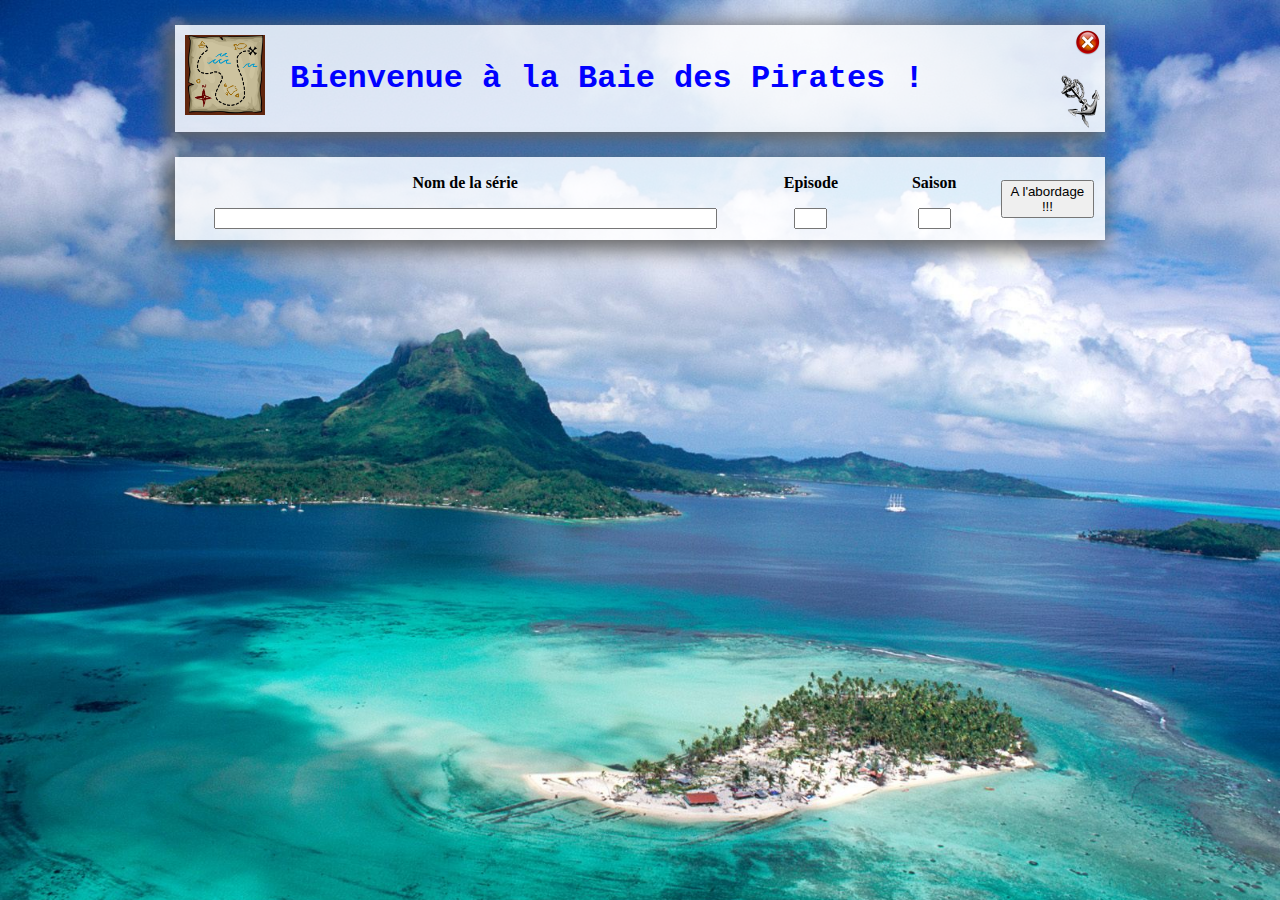
<file: data/files/index.html>
<!DOCTYPE html>
<html lang="fr">
<head>
   <meta http-equiv="content-type" content="text/html; charset=utf-8" />
   <meta name="author" content="Gaspi" />
   <link href="index.css" rel="stylesheet" type="text/css">
   <title>Baie des pirates</title>
   <script src="main.js"></script>
   <script src="search.js"></script>
   <script src="subtitles.js"></script>
</head>

<body>

<div class="container" id="cont1">
   <a href="index.html">      <img id="logo"           src="logo.png">   </a>
   <a href="parameters.html"> <img id="parameters"     src="anchor.png"> </a>
   <img class="exit-button" src="exit.png" onclick="exitRequest()"> 
   <h1 id="title">Bienvenue à la Baie des Pirates !</h1>
</div>

<div class="container" id="cont2">
   <table id="searchTable">
   <tr>
      <th class="col1"> Nom de la série </th>
      <th class="col2"> Episode </th>
      <th class="col3"> Saison </th>
      <th class="col4" rowspan="2"> <button id="go-button" type="button" onclick="searchRequest()"> A l'abordage !!! </button> </th>
   </tr>
   <tr>
      <td class="inputcell"> <input id="name"    type="text" name="name">    </td>
      <td class="inputcell"> <input id="episode" type="text" name="episode"> </td>
      <td class="inputcell"> <input id="season"  type="text" name="season">  </td>
      
   </tr>
   </table>
   <h5 class="errorsub" id="statusMsg"> </h5>
</div>


</body>
</html>
</file>
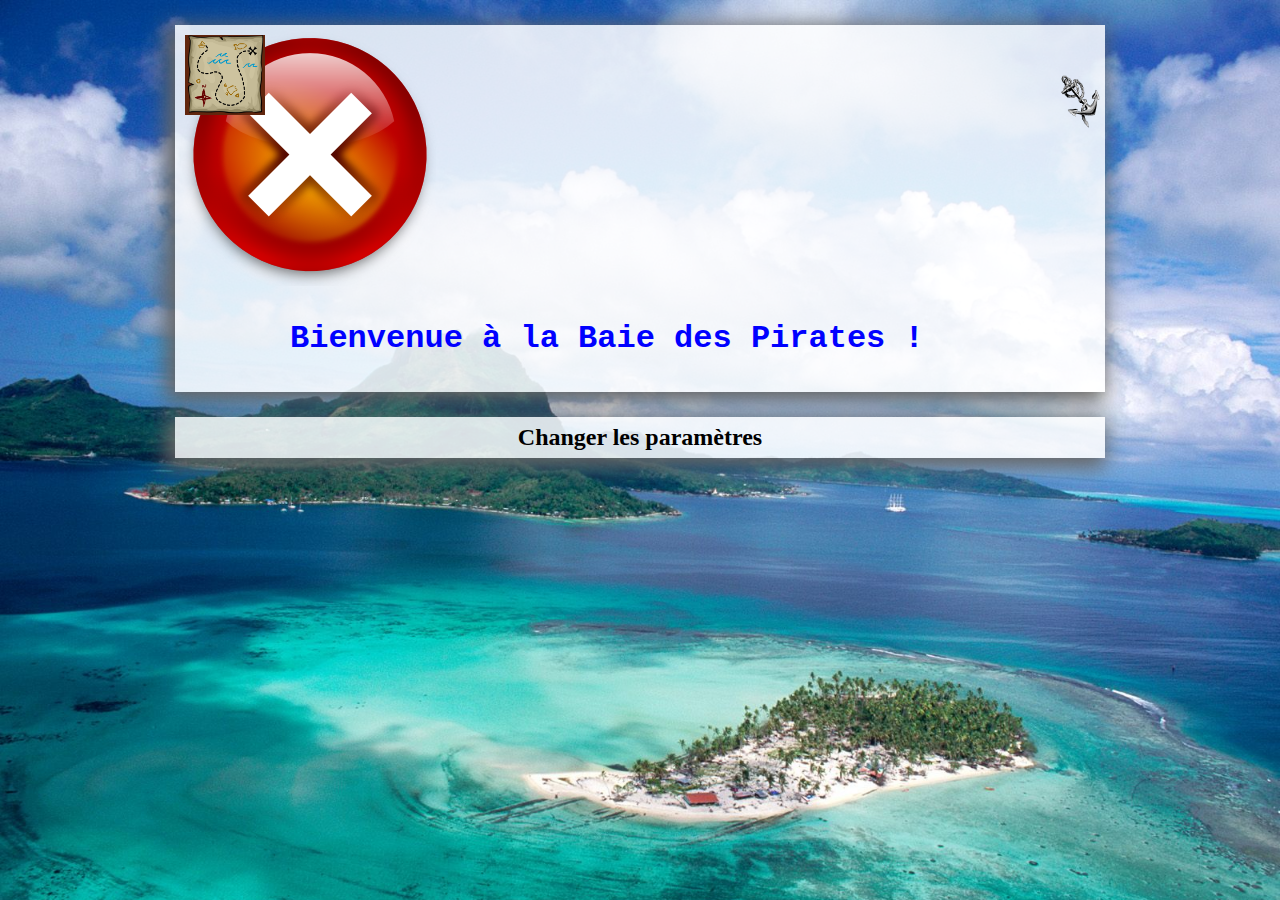
<file: data/files/parameters.html>
<!DOCTYPE html>
<html lang="fr">
<head>
   <meta http-equiv="content-type" content="text/html; charset=utf-8" />
   <meta name="author" content="Gaspi" />
   <link href="index.css" rel="stylesheet" type="text/css">
   <title>Baie des pirates</title>
   <script src="main.js"></script>
   <script src="search.js"></script>
   <script src="subtitles.js"></script>
</head>

<body>

<div class="container" id="cont1">
   <img id="exit-button" src="exit.ico" onclick="exitRequest()">
   <a href="index.html">      <img id="logo"       src="logo.png">   </a>
   <a href="parameters.html"> <img id="parameters" src="anchor.png"> </a>
   <h1 id="title">Bienvenue à la Baie des Pirates !</h1>
</div>

<div class="container" id="cont2">
<h2> Changer les paramètres </h2>
</div>


</body>
</html>
</file>
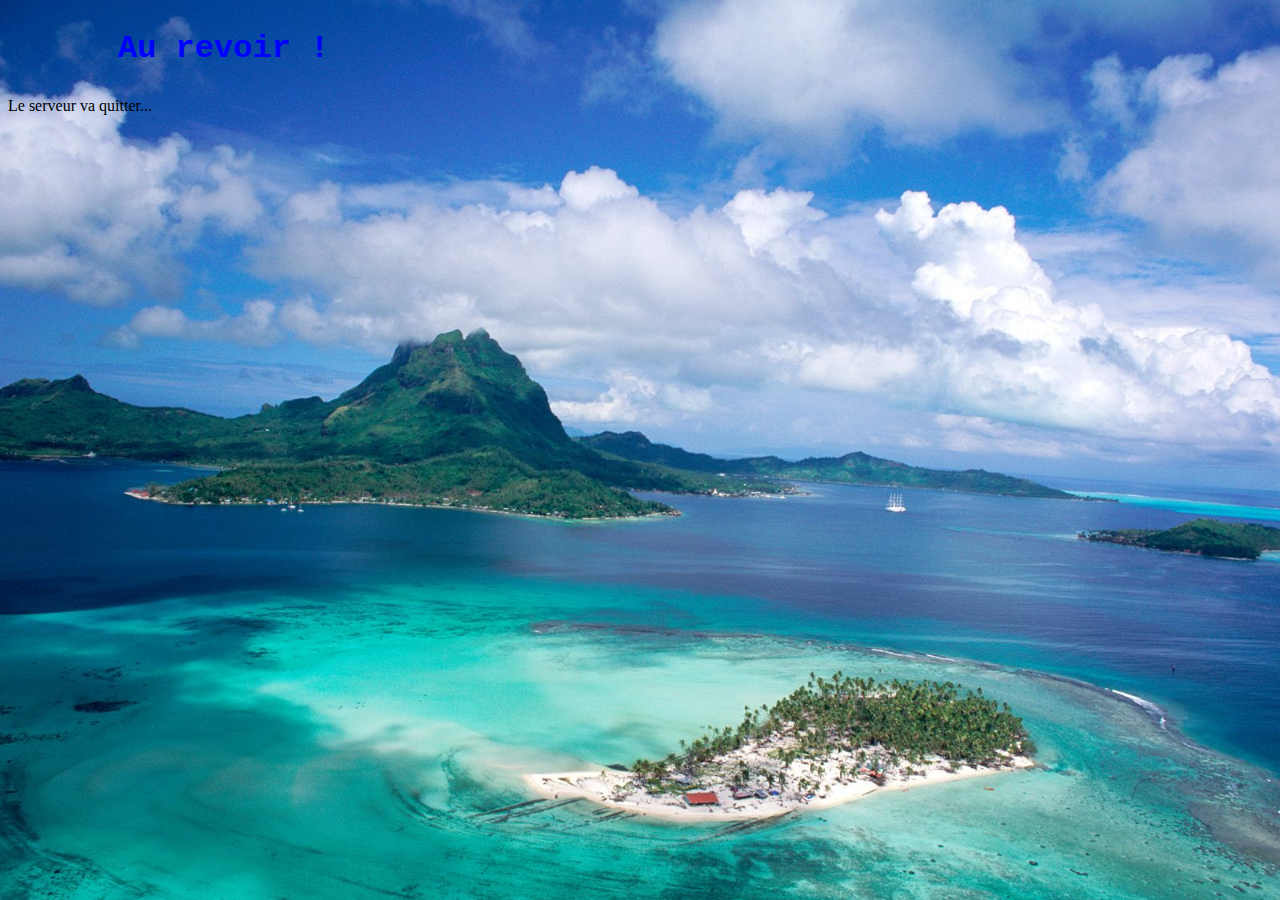
<file: data/files/stop.html>
<!DOCTYPE html>
<html lang="fr">
<head>
   <link href="index.css" rel="stylesheet" type="text/css">
   <title>FEREY telechargement</title>
</head>

<body>
   <h1>Au revoir !</h1>
   Le serveur va quitter...
</body>

</html>
</file>
<file: data/files/index.css>
body {
	background-image: url("back.jpeg");
   background-attachment: fixed;
/*   background-attachment: fixed; */
	background-position: center 0;
	background-size: cover;
}

#logo {
   position: absolute !important;
   top: 10px;
   left: 10px;
   height: 80px;
   width: 80px;
}

.exit-button {
   position: absolute !important;
   top: 5px;
   right: 5px;
}

#parameters {
   position: absolute !important;
   top: 50px;
   right: 5px;
   width: 40px;
}





.container {
   position: relative;
   margin : auto;
   background-color: rgba(255,255,255,0.85);
   padding:5px;
   padding-bottom:5px;
   box-shadow: -5px 5px 20px 5px #656565;
   width:920px;
   margin-top: 25px;
   margin-bottom: 20px;
}


h1 {
   color: rgb(0,0,255);
   margin:30px;
   margin-left: 110px;
   font-family: "Courier New", Courier, monospace;
}

h2 {
   text-align: center;
}

h5.errorsub {
   text-align: center;
   color: green;
   font-size: 10pt;
   padding:0px;
   margin:0px;
}


th,td {
   padding: 10px;
   text-align:center;
}
table {  width: 100%; }
#cont2 th.col1 {  width:56%;  }
#cont2 th.col2 {  width:12%;  }
#cont2 th.col3 {  width:12%;  }
#cont2 th.col4 {
   width:10%;
   padding: 4px;
}
button {
   padding: 2px;
   width:100%;
   height:100%;
}

.inputcell {
   padding:2px;
}

input {
   margin:2px;
}

#name {
   width: 88%;
}
#subtitle-choice {
   width: 91%;
}
#episode, #season{
   width:25px;
}


.container h2 {
   margin:2px;
   padding:0px;
}
.container h5 {
   margin:0px;
   padding:0px;
   margin-bottom:15px;
}


.results {
   width:81px;
   table-layout: fixed;
}
.results th {
   margin:0px;
   padding:0px;
}
.results tr {
   margin:0px;
   padding:0px;
}
.results td {
   text-align:center;
   padding:0px;
}

.resultsTorrent .col0 {  width:65px;  }
.resultsTorrent .col1 {  width:100px; }
.resultsTorrent .col2 {  width:705px; }
.resultsTorrent .col3 {  width:40px;  }

.resultsSubtitles .col0 { width:800px;  }


.resultsSubtitle .col0 {  width:65px;  }
.resultsSubtitle .col1 {  width:100px; }
.resultsSubtitle .col2 {  width:705px; }
.resultsSubtitle .col3 {  width:40px;  }


#statusMsg {
   visibility:hidden;
   margin:0px;
   padding:0px;
}

.hidden {  display:none;  }



.chest {
   width: 40px;
   height: 40px;
}

/* Chrome, Safari, Opera */
@-webkit-keyframes hideRes {
   from {margin-top: 25px;}
   to {margin-top: 2000px;}
}

/* Standard syntax */
@keyframes hideRes {
   from {margin-top: 25px;}
   to {margin-top: 2000px;}
}

/* Chrome, Safari, Opera */
@-webkit-keyframes showRes {
   from {margin-top: 2000px;}
   to {margin-top: 25px;}
}

/* Standard syntax */
@keyframes showRes {
   from {margin-top: 2000px;}
   to {margin-top: 25px;}
}
</file>
